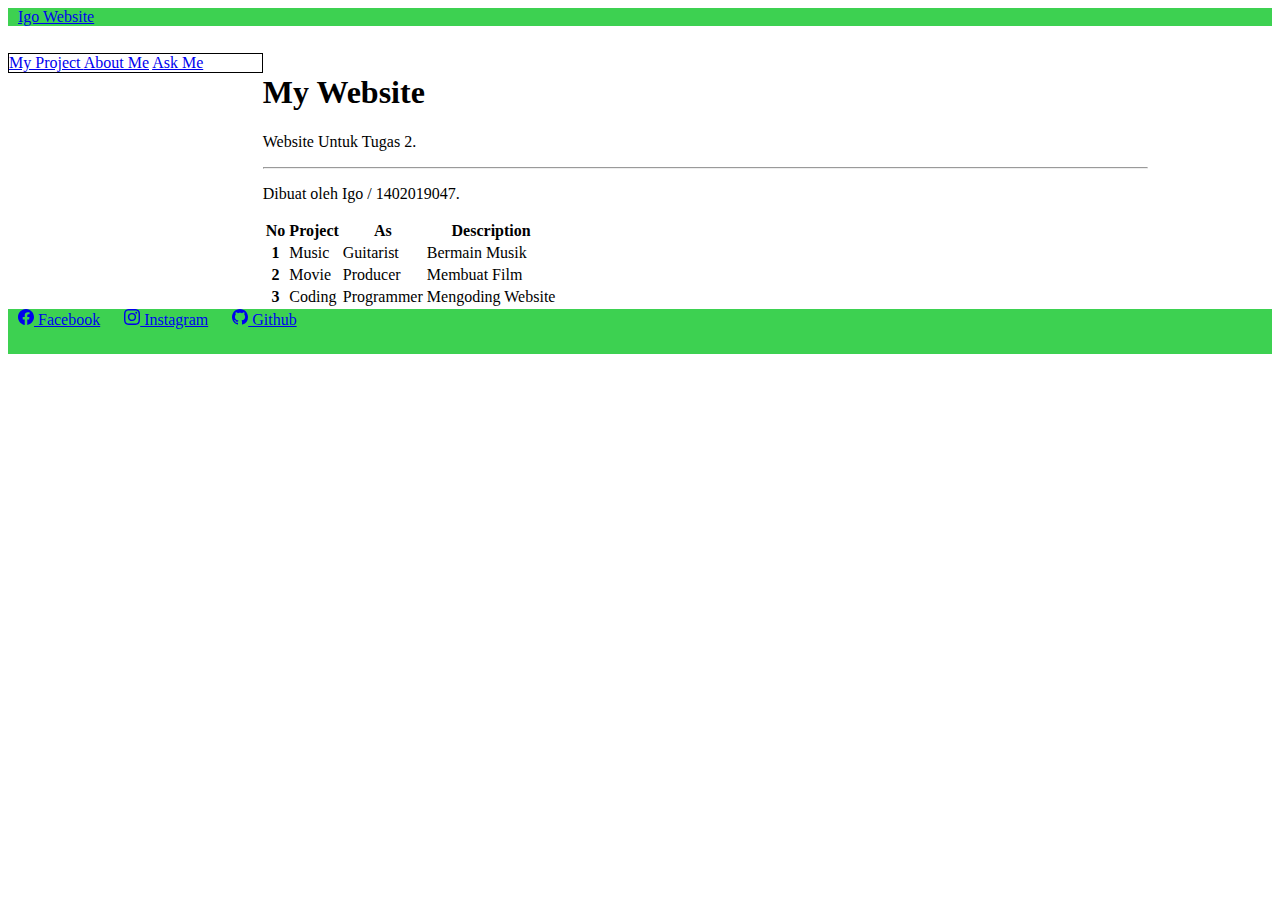
<file: index.html>
<!doctype html>
<html lang="en">

<head>

    <meta charset="utf-8">
    <meta name="viewport" content="width=device-width, initial-scale=1">
    <link href="https://cdn.jsdelivr.net/npm/bootstrap@5.0.0-beta3/dist/css/bootstrap.min.css" rel="stylesheet"
        integrity="sha384-eOJMYsd53ii+scO/bJGFsiCZc+5NDVN2yr8+0RDqr0Ql0h+rP48ckxlpbzKgwra6" crossorigin="anonymous">
    <link rel="stylesheet" href="style.css">
    <title>Tugas2-1402019047</title>
</head>

<body class="d-flex flex-column min-vh-100">

    <header>
        <nav class="navbar navbar-expand-lg navbar-dark" style="background-color: rgb(61, 209, 81);">
            <div class="container-fluid">
                <a class="navbar-brand" href="#">Igo Website</a>
            </div>
        </nav>
    </header>
    <content>
        <aside>
            <div class="list-group">
                <a href="index.html" class="list-group-item list-group-item-action active" aria-current="true">
                    My Project
                </a>
                <a href="about.html" class="list-group-item list-group-item-action">About Me</a>
                <a href="ask.html" class="list-group-item list-group-item-action">Ask Me</a>

            </div>
        </aside>

        <article>
            <div class="p-5 rounded-lg m-3">
                <h1 class="display-4">My Website</h1>
                <p class="lead">Website Untuk Tugas 2.</p>
                <hr class="my-4">
                <p>Dibuat oleh Igo / 1402019047.
                </p>


                <table class="table">
                    <thead>
                        <tr>
                            <th scope="col">No</th>
                            <th scope="col">Project</th>
                            <th scope="col">As</th>
                            <th scope="col">Description</th>
                        </tr>
                    </thead>
                    <tbody>
                        <tr>
                            <th scope="row">1</th>
                            <td>Music</td>
                            <td>Guitarist</td>
                            <td>Bermain Musik</td>
                        </tr>
                        <tr>
                            <th scope="row">2</th>
                            <td>Movie</td>
                            <td>Producer</td>
                            <td>Membuat Film</td>
                        </tr>
                        <tr>
                            <th scope="row">3</th>
                            <td>Coding</td>
                            <td>Programmer</td>
                            <td>Mengoding Website</td>
                        </tr>
                    </tbody>
                </table>

            </div>


        </article>
    </content>
    <footer class="mt-auto">
        <nav class="navbar navbar-expand-lg navbar-dark" style="background-color: rgb(61, 209, 81);">
            <div class="container-fluid">

                <div class="navbar-nav ms-auto">
                    <a class="nav-link" href="https://facebook.com">
                        <svg xmlns="http://www.w3.org/2000/svg" width="16" height="16" fill="currentColor"
                            class="bi bi-facebook" viewBox="0 0 16 16">
                            <path
                                d="M16 8.049c0-4.446-3.582-8.05-8-8.05C3.58 0-.002 3.603-.002 8.05c0 4.017 2.926 7.347 6.75 7.951v-5.625h-2.03V8.05H6.75V6.275c0-2.017 1.195-3.131 3.022-3.131.876 0 1.791.157 1.791.157v1.98h-1.009c-.993 0-1.303.621-1.303 1.258v1.51h2.218l-.354 2.326H9.25V16c3.824-.604 6.75-3.934 6.75-7.951z" />
                        </svg> Facebook</a>
                    <a class="nav-link" href="https://instagram.com"><svg xmlns="http://www.w3.org/2000/svg" width="16"
                            height="16" fill="currentColor" class="bi bi-instagram" viewBox="0 0 16 16">
                            <path
                                d="M8 0C5.829 0 5.556.01 4.703.048 3.85.088 3.269.222 2.76.42a3.917 3.917 0 0 0-1.417.923A3.927 3.927 0 0 0 .42 2.76C.222 3.268.087 3.85.048 4.7.01 5.555 0 5.827 0 8.001c0 2.172.01 2.444.048 3.297.04.852.174 1.433.372 1.942.205.526.478.972.923 1.417.444.445.89.719 1.416.923.51.198 1.09.333 1.942.372C5.555 15.99 5.827 16 8 16s2.444-.01 3.298-.048c.851-.04 1.434-.174 1.943-.372a3.916 3.916 0 0 0 1.416-.923c.445-.445.718-.891.923-1.417.197-.509.332-1.09.372-1.942C15.99 10.445 16 10.173 16 8s-.01-2.445-.048-3.299c-.04-.851-.175-1.433-.372-1.941a3.926 3.926 0 0 0-.923-1.417A3.911 3.911 0 0 0 13.24.42c-.51-.198-1.092-.333-1.943-.372C10.443.01 10.172 0 7.998 0h.003zm-.717 1.442h.718c2.136 0 2.389.007 3.232.046.78.035 1.204.166 1.486.275.373.145.64.319.92.599.28.28.453.546.598.92.11.281.24.705.275 1.485.039.843.047 1.096.047 3.231s-.008 2.389-.047 3.232c-.035.78-.166 1.203-.275 1.485a2.47 2.47 0 0 1-.599.919c-.28.28-.546.453-.92.598-.28.11-.704.24-1.485.276-.843.038-1.096.047-3.232.047s-2.39-.009-3.233-.047c-.78-.036-1.203-.166-1.485-.276a2.478 2.478 0 0 1-.92-.598 2.48 2.48 0 0 1-.6-.92c-.109-.281-.24-.705-.275-1.485-.038-.843-.046-1.096-.046-3.233 0-2.136.008-2.388.046-3.231.036-.78.166-1.204.276-1.486.145-.373.319-.64.599-.92.28-.28.546-.453.92-.598.282-.11.705-.24 1.485-.276.738-.034 1.024-.044 2.515-.045v.002zm4.988 1.328a.96.96 0 1 0 0 1.92.96.96 0 0 0 0-1.92zm-4.27 1.122a4.109 4.109 0 1 0 0 8.217 4.109 4.109 0 0 0 0-8.217zm0 1.441a2.667 2.667 0 1 1 0 5.334 2.667 2.667 0 0 1 0-5.334z" />
                        </svg> Instagram</a>
                    <a class="nav-link" href="https://github.com/Igogstr"><svg xmlns="http://www.w3.org/2000/svg"
                            width="16" height="16" fill="currentColor" class="bi bi-github" viewBox="0 0 16 16">
                            <path
                                d="M8 0C3.58 0 0 3.58 0 8c0 3.54 2.29 6.53 5.47 7.59.4.07.55-.17.55-.38 0-.19-.01-.82-.01-1.49-2.01.37-2.53-.49-2.69-.94-.09-.23-.48-.94-.82-1.13-.28-.15-.68-.52-.01-.53.63-.01 1.08.58 1.23.82.72 1.21 1.87.87 2.33.66.07-.52.28-.87.51-1.07-1.78-.2-3.64-.89-3.64-3.95 0-.87.31-1.59.82-2.15-.08-.2-.36-1.02.08-2.12 0 0 .67-.21 2.2.82.64-.18 1.32-.27 2-.27.68 0 1.36.09 2 .27 1.53-1.04 2.2-.82 2.2-.82.44 1.1.16 1.92.08 2.12.51.56.82 1.27.82 2.15 0 3.07-1.87 3.75-3.65 3.95.29.25.54.73.54 1.48 0 1.07-.01 1.93-.01 2.2 0 .21.15.46.55.38A8.012 8.012 0 0 0 16 8c0-4.42-3.58-8-8-8z" />
                        </svg> Github</a>

                </div>
            </div>
        </nav>
    </footer>



    <script src="https://cdn.jsdelivr.net/npm/bootstrap@5.0.0-beta3/dist/js/bootstrap.bundle.min.js"
        integrity="sha384-JEW9xMcG8R+pH31jmWH6WWP0WintQrMb4s7ZOdauHnUtxwoG2vI5DkLtS3qm9Ekf"
        crossorigin="anonymous"></script>



</body>

</html>
</file>
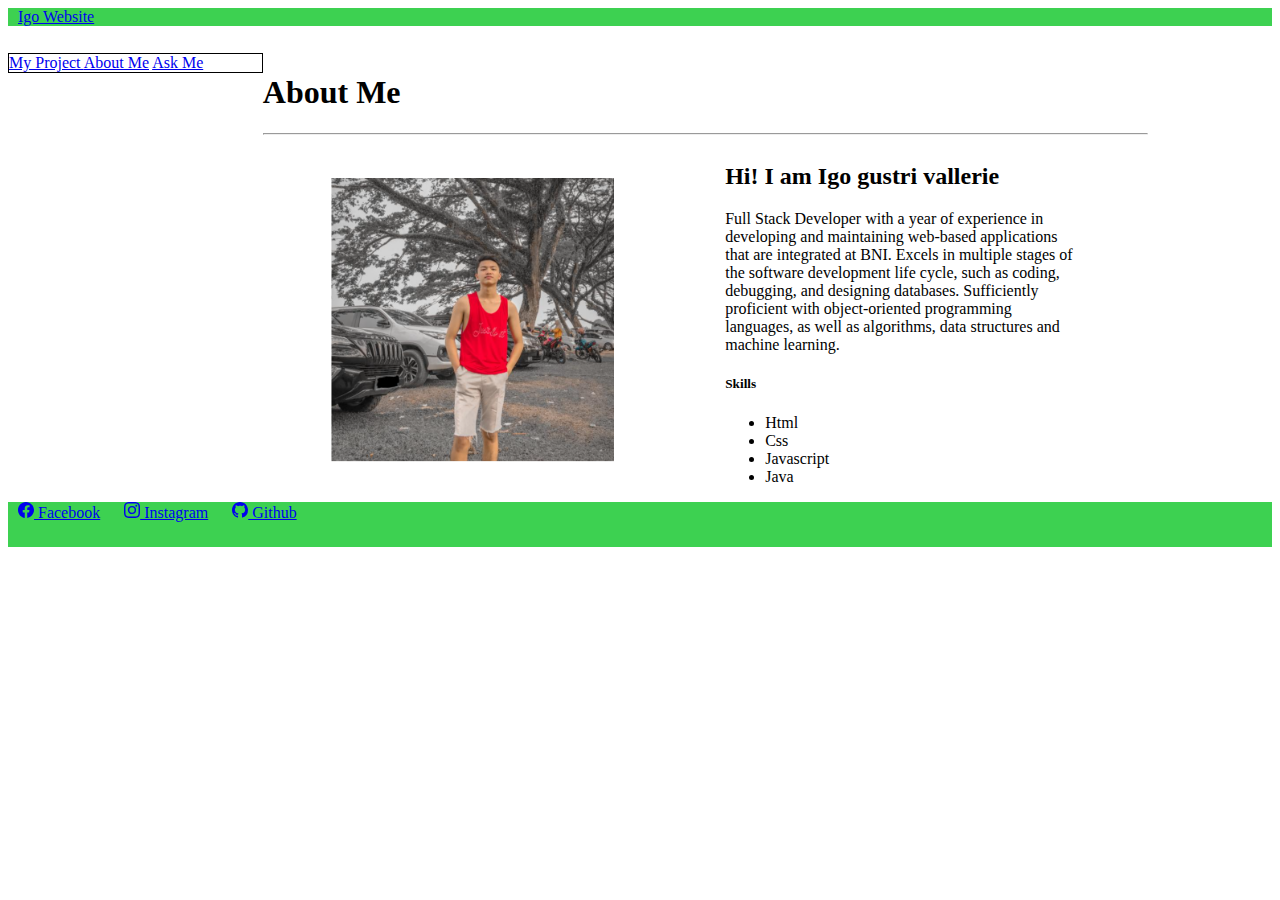
<file: about.html>
<!doctype html>
<html lang="en">

<head>

    <meta charset="utf-8">
    <meta name="viewport" content="width=device-width, initial-scale=1">
    <link href="https://cdn.jsdelivr.net/npm/bootstrap@5.0.0-beta3/dist/css/bootstrap.min.css" rel="stylesheet"
        integrity="sha384-eOJMYsd53ii+scO/bJGFsiCZc+5NDVN2yr8+0RDqr0Ql0h+rP48ckxlpbzKgwra6" crossorigin="anonymous">
    <link rel="stylesheet" href="style.css">
    <title>Tugas2-1402019047</title>
</head>

<body class="d-flex flex-column min-vh-100">

    <header>
        <nav class="navbar navbar-expand-lg navbar-dark" style="background-color: rgb(61, 209, 81);">
            <div class="container-fluid">
                <a class="navbar-brand" href="#">Igo Website</a>
            </div>
        </nav>
    </header>
    <content>
        <aside>
            <div class="list-group">
                <a href="index.html" class="list-group-item list-group-item-action " aria-current="true">
                    My Project
                </a>
                <a href="about.html" class="list-group-item list-group-item-action active">About Me</a>
                <a href="ask.html" class="list-group-item list-group-item-action">Ask Me</a>

            </div>
        </aside>

        <article>
            <div class="p-5 rounded-lg m-3">
                <h1 class="display-4">About Me</h1>
                <hr class="my-4">

                <div class="parent">
                    <div class="kiri">
                        <img src="img/igo.png" alt="">
                    </div>
                    <div class="kanan">
                        <h2>Hi! I am Igo gustri vallerie</h2>
                        <p>Full Stack Developer with a year of experience in developing and maintaining web-based
                            applications that are integrated at BNI. Excels in multiple stages of the software
                            development life cycle, such as coding, debugging, and designing databases. Sufficiently
                            proficient with object-oriented programming languages, as well as algorithms, data
                            structures and machine learning.</p>
                        <h5>Skills</h5>
                        <ul>
                            <li>Html</li>
                            <li>Css</li>
                            <li>Javascript</li>
                            <li>Java</li>
                        </ul>
                    </div>

                </div>


            </div>


        </article>
    </content>
    <footer class="mt-auto">
        <nav class="navbar navbar-expand-lg navbar-dark" style="background-color: rgb(61, 209, 81);">
            <div class="container-fluid">

                <div class="navbar-nav ms-auto">
                    <a class="nav-link" href="https://facebook.com">
                        <svg xmlns="http://www.w3.org/2000/svg" width="16" height="16" fill="currentColor"
                            class="bi bi-facebook" viewBox="0 0 16 16">
                            <path
                                d="M16 8.049c0-4.446-3.582-8.05-8-8.05C3.58 0-.002 3.603-.002 8.05c0 4.017 2.926 7.347 6.75 7.951v-5.625h-2.03V8.05H6.75V6.275c0-2.017 1.195-3.131 3.022-3.131.876 0 1.791.157 1.791.157v1.98h-1.009c-.993 0-1.303.621-1.303 1.258v1.51h2.218l-.354 2.326H9.25V16c3.824-.604 6.75-3.934 6.75-7.951z" />
                        </svg> Facebook</a>
                    <a class="nav-link" href="https://instagram.com"><svg xmlns="http://www.w3.org/2000/svg" width="16"
                            height="16" fill="currentColor" class="bi bi-instagram" viewBox="0 0 16 16">
                            <path
                                d="M8 0C5.829 0 5.556.01 4.703.048 3.85.088 3.269.222 2.76.42a3.917 3.917 0 0 0-1.417.923A3.927 3.927 0 0 0 .42 2.76C.222 3.268.087 3.85.048 4.7.01 5.555 0 5.827 0 8.001c0 2.172.01 2.444.048 3.297.04.852.174 1.433.372 1.942.205.526.478.972.923 1.417.444.445.89.719 1.416.923.51.198 1.09.333 1.942.372C5.555 15.99 5.827 16 8 16s2.444-.01 3.298-.048c.851-.04 1.434-.174 1.943-.372a3.916 3.916 0 0 0 1.416-.923c.445-.445.718-.891.923-1.417.197-.509.332-1.09.372-1.942C15.99 10.445 16 10.173 16 8s-.01-2.445-.048-3.299c-.04-.851-.175-1.433-.372-1.941a3.926 3.926 0 0 0-.923-1.417A3.911 3.911 0 0 0 13.24.42c-.51-.198-1.092-.333-1.943-.372C10.443.01 10.172 0 7.998 0h.003zm-.717 1.442h.718c2.136 0 2.389.007 3.232.046.78.035 1.204.166 1.486.275.373.145.64.319.92.599.28.28.453.546.598.92.11.281.24.705.275 1.485.039.843.047 1.096.047 3.231s-.008 2.389-.047 3.232c-.035.78-.166 1.203-.275 1.485a2.47 2.47 0 0 1-.599.919c-.28.28-.546.453-.92.598-.28.11-.704.24-1.485.276-.843.038-1.096.047-3.232.047s-2.39-.009-3.233-.047c-.78-.036-1.203-.166-1.485-.276a2.478 2.478 0 0 1-.92-.598 2.48 2.48 0 0 1-.6-.92c-.109-.281-.24-.705-.275-1.485-.038-.843-.046-1.096-.046-3.233 0-2.136.008-2.388.046-3.231.036-.78.166-1.204.276-1.486.145-.373.319-.64.599-.92.28-.28.546-.453.92-.598.282-.11.705-.24 1.485-.276.738-.034 1.024-.044 2.515-.045v.002zm4.988 1.328a.96.96 0 1 0 0 1.92.96.96 0 0 0 0-1.92zm-4.27 1.122a4.109 4.109 0 1 0 0 8.217 4.109 4.109 0 0 0 0-8.217zm0 1.441a2.667 2.667 0 1 1 0 5.334 2.667 2.667 0 0 1 0-5.334z" />
                        </svg> Instagram</a>
                    <a class="nav-link" href="https://github.com/Igogstr"><svg xmlns="http://www.w3.org/2000/svg"
                            width="16" height="16" fill="currentColor" class="bi bi-github" viewBox="0 0 16 16">
                            <path
                                d="M8 0C3.58 0 0 3.58 0 8c0 3.54 2.29 6.53 5.47 7.59.4.07.55-.17.55-.38 0-.19-.01-.82-.01-1.49-2.01.37-2.53-.49-2.69-.94-.09-.23-.48-.94-.82-1.13-.28-.15-.68-.52-.01-.53.63-.01 1.08.58 1.23.82.72 1.21 1.87.87 2.33.66.07-.52.28-.87.51-1.07-1.78-.2-3.64-.89-3.64-3.95 0-.87.31-1.59.82-2.15-.08-.2-.36-1.02.08-2.12 0 0 .67-.21 2.2.82.64-.18 1.32-.27 2-.27.68 0 1.36.09 2 .27 1.53-1.04 2.2-.82 2.2-.82.44 1.1.16 1.92.08 2.12.51.56.82 1.27.82 2.15 0 3.07-1.87 3.75-3.65 3.95.29.25.54.73.54 1.48 0 1.07-.01 1.93-.01 2.2 0 .21.15.46.55.38A8.012 8.012 0 0 0 16 8c0-4.42-3.58-8-8-8z" />
                        </svg> Github</a>

                </div>
            </div>
        </nav>
    </footer>



    <script src="https://cdn.jsdelivr.net/npm/bootstrap@5.0.0-beta3/dist/js/bootstrap.bundle.min.js"
        integrity="sha384-JEW9xMcG8R+pH31jmWH6WWP0WintQrMb4s7ZOdauHnUtxwoG2vI5DkLtS3qm9Ekf"
        crossorigin="anonymous"></script>



</body>

</html>
</file>
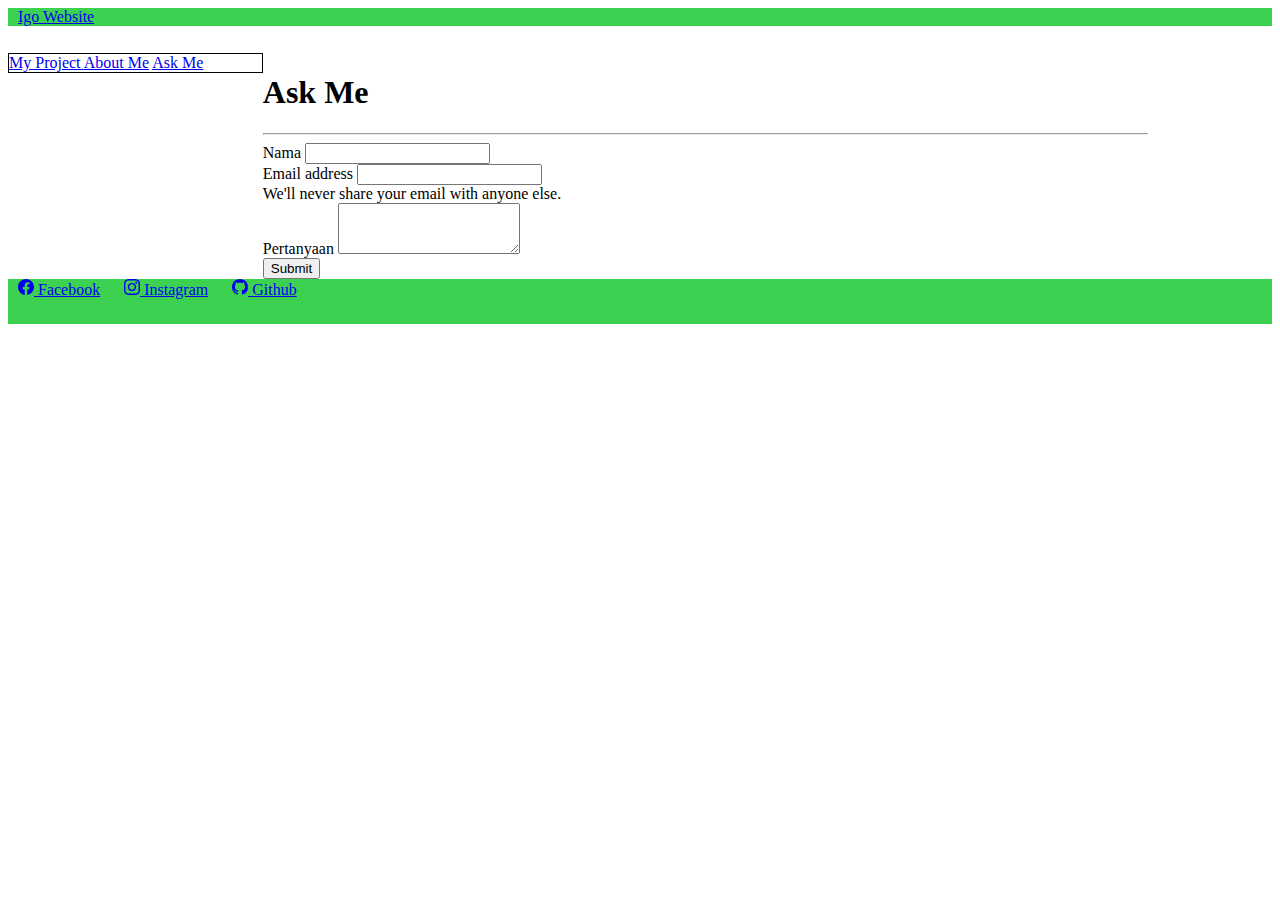
<file: ask.html>
<!doctype html>
<html lang="en">

<head>

    <meta charset="utf-8">
    <meta name="viewport" content="width=device-width, initial-scale=1">
    <link href="https://cdn.jsdelivr.net/npm/bootstrap@5.0.0-beta3/dist/css/bootstrap.min.css" rel="stylesheet"
        integrity="sha384-eOJMYsd53ii+scO/bJGFsiCZc+5NDVN2yr8+0RDqr0Ql0h+rP48ckxlpbzKgwra6" crossorigin="anonymous">
    <link rel="stylesheet" href="style.css">
    <title>Tugas2-1402019047</title>
</head>

<body class="d-flex flex-column min-vh-100">

    <header>
        <nav class="navbar navbar-expand-lg navbar-dark" style="background-color: rgb(61, 209, 81);">
            <div class="container-fluid">
                <a class="navbar-brand" href="#">Igo Website</a>
            </div>
        </nav>
    </header>
    <content>
        <aside>
            <div class="list-group">
                <a href="index.html" class="list-group-item list-group-item-action " aria-current="true">
                    My Project
                </a>
                <a href="about.html" class="list-group-item list-group-item-action ">About Me</a>
                <a href="ask.html" class="list-group-item list-group-item-action active">Ask Me</a>

            </div>
        </aside>

        <article>
            <div class="p-5 rounded-lg m-3">
                <h1 class="display-4">Ask Me</h1>
                <hr class="my-4">

                <form>
                    <div class="mb-3">
                        <label for="nama" class="form-label">Nama</label>
                        <input type="text" class="form-control" id="nama">
                    </div>
                    <div class="mb-3">
                        <label for="exampleInputEmail1" class="form-label">Email address</label>
                        <input type="email" class="form-control" id="exampleInputEmail1" aria-describedby="emailHelp">
                        <div id="emailHelp" class="form-text">We'll never share your email with anyone else.</div>
                    </div>
                    <div class="mb-3">
                        <label for="pertanyaan" class="form-label">Pertanyaan</label>
                        <textarea class="form-control" id="pertanyaan" rows="3"></textarea>
                    </div>
                    <button type="submit" class="btn btn-primary">Submit</button>
                </form>


            </div>


        </article>
    </content>
    <footer class="mt-auto">
        <nav class="navbar navbar-expand-lg navbar-dark" style="background-color: rgb(61, 209, 81);">
            <div class="container-fluid">

                <div class="navbar-nav ms-auto">
                    <a class="nav-link" href="https://facebook.com">
                        <svg xmlns="http://www.w3.org/2000/svg" width="16" height="16" fill="currentColor"
                            class="bi bi-facebook" viewBox="0 0 16 16">
                            <path
                                d="M16 8.049c0-4.446-3.582-8.05-8-8.05C3.58 0-.002 3.603-.002 8.05c0 4.017 2.926 7.347 6.75 7.951v-5.625h-2.03V8.05H6.75V6.275c0-2.017 1.195-3.131 3.022-3.131.876 0 1.791.157 1.791.157v1.98h-1.009c-.993 0-1.303.621-1.303 1.258v1.51h2.218l-.354 2.326H9.25V16c3.824-.604 6.75-3.934 6.75-7.951z" />
                        </svg> Facebook</a>
                    <a class="nav-link" href="https://instagram.com"><svg xmlns="http://www.w3.org/2000/svg" width="16"
                            height="16" fill="currentColor" class="bi bi-instagram" viewBox="0 0 16 16">
                            <path
                                d="M8 0C5.829 0 5.556.01 4.703.048 3.85.088 3.269.222 2.76.42a3.917 3.917 0 0 0-1.417.923A3.927 3.927 0 0 0 .42 2.76C.222 3.268.087 3.85.048 4.7.01 5.555 0 5.827 0 8.001c0 2.172.01 2.444.048 3.297.04.852.174 1.433.372 1.942.205.526.478.972.923 1.417.444.445.89.719 1.416.923.51.198 1.09.333 1.942.372C5.555 15.99 5.827 16 8 16s2.444-.01 3.298-.048c.851-.04 1.434-.174 1.943-.372a3.916 3.916 0 0 0 1.416-.923c.445-.445.718-.891.923-1.417.197-.509.332-1.09.372-1.942C15.99 10.445 16 10.173 16 8s-.01-2.445-.048-3.299c-.04-.851-.175-1.433-.372-1.941a3.926 3.926 0 0 0-.923-1.417A3.911 3.911 0 0 0 13.24.42c-.51-.198-1.092-.333-1.943-.372C10.443.01 10.172 0 7.998 0h.003zm-.717 1.442h.718c2.136 0 2.389.007 3.232.046.78.035 1.204.166 1.486.275.373.145.64.319.92.599.28.28.453.546.598.92.11.281.24.705.275 1.485.039.843.047 1.096.047 3.231s-.008 2.389-.047 3.232c-.035.78-.166 1.203-.275 1.485a2.47 2.47 0 0 1-.599.919c-.28.28-.546.453-.92.598-.28.11-.704.24-1.485.276-.843.038-1.096.047-3.232.047s-2.39-.009-3.233-.047c-.78-.036-1.203-.166-1.485-.276a2.478 2.478 0 0 1-.92-.598 2.48 2.48 0 0 1-.6-.92c-.109-.281-.24-.705-.275-1.485-.038-.843-.046-1.096-.046-3.233 0-2.136.008-2.388.046-3.231.036-.78.166-1.204.276-1.486.145-.373.319-.64.599-.92.28-.28.546-.453.92-.598.282-.11.705-.24 1.485-.276.738-.034 1.024-.044 2.515-.045v.002zm4.988 1.328a.96.96 0 1 0 0 1.92.96.96 0 0 0 0-1.92zm-4.27 1.122a4.109 4.109 0 1 0 0 8.217 4.109 4.109 0 0 0 0-8.217zm0 1.441a2.667 2.667 0 1 1 0 5.334 2.667 2.667 0 0 1 0-5.334z" />
                        </svg> Instagram</a>
                    <a class="nav-link" href="https://github.com/Igogstr"><svg xmlns="http://www.w3.org/2000/svg"
                            width="16" height="16" fill="currentColor" class="bi bi-github" viewBox="0 0 16 16">
                            <path
                                d="M8 0C3.58 0 0 3.58 0 8c0 3.54 2.29 6.53 5.47 7.59.4.07.55-.17.55-.38 0-.19-.01-.82-.01-1.49-2.01.37-2.53-.49-2.69-.94-.09-.23-.48-.94-.82-1.13-.28-.15-.68-.52-.01-.53.63-.01 1.08.58 1.23.82.72 1.21 1.87.87 2.33.66.07-.52.28-.87.51-1.07-1.78-.2-3.64-.89-3.64-3.95 0-.87.31-1.59.82-2.15-.08-.2-.36-1.02.08-2.12 0 0 .67-.21 2.2.82.64-.18 1.32-.27 2-.27.68 0 1.36.09 2 .27 1.53-1.04 2.2-.82 2.2-.82.44 1.1.16 1.92.08 2.12.51.56.82 1.27.82 2.15 0 3.07-1.87 3.75-3.65 3.95.29.25.54.73.54 1.48 0 1.07-.01 1.93-.01 2.2 0 .21.15.46.55.38A8.012 8.012 0 0 0 16 8c0-4.42-3.58-8-8-8z" />
                        </svg> Github</a>

                </div>
            </div>
        </nav>
    </footer>



    <script src="https://cdn.jsdelivr.net/npm/bootstrap@5.0.0-beta3/dist/js/bootstrap.bundle.min.js"
        integrity="sha384-JEW9xMcG8R+pH31jmWH6WWP0WintQrMb4s7ZOdauHnUtxwoG2vI5DkLtS3qm9Ekf"
        crossorigin="anonymous"></script>



</body>

</html>
</file>
<file: style.css>
body {
    box-sizing: border-box  ;
}

.navbar {
    padding: 0;
}

.navbar-brand, .nav-link {
    padding: 10px;
}

aside {
    width: 20%;
    height: 100%;
    border: 1px solid black;
    float: left;
}

article {
    width: 70%;
    display: inline-block;
}

article img {
    width: 80%;
    height: 80%;
}

header, footer {
    height: 5vh;
    z-index: 10;
}


.parent {
    display: flex;
    justify-content: center;
    align-items: center;
    flex-wrap: wrap;
}

.kiri , .kanan {
    margin: 0 20px;
    width: 40%;
}

content {
    height: 90vh;
}
footer {
    background-color: rgb(61, 209, 81);
}
</file>
